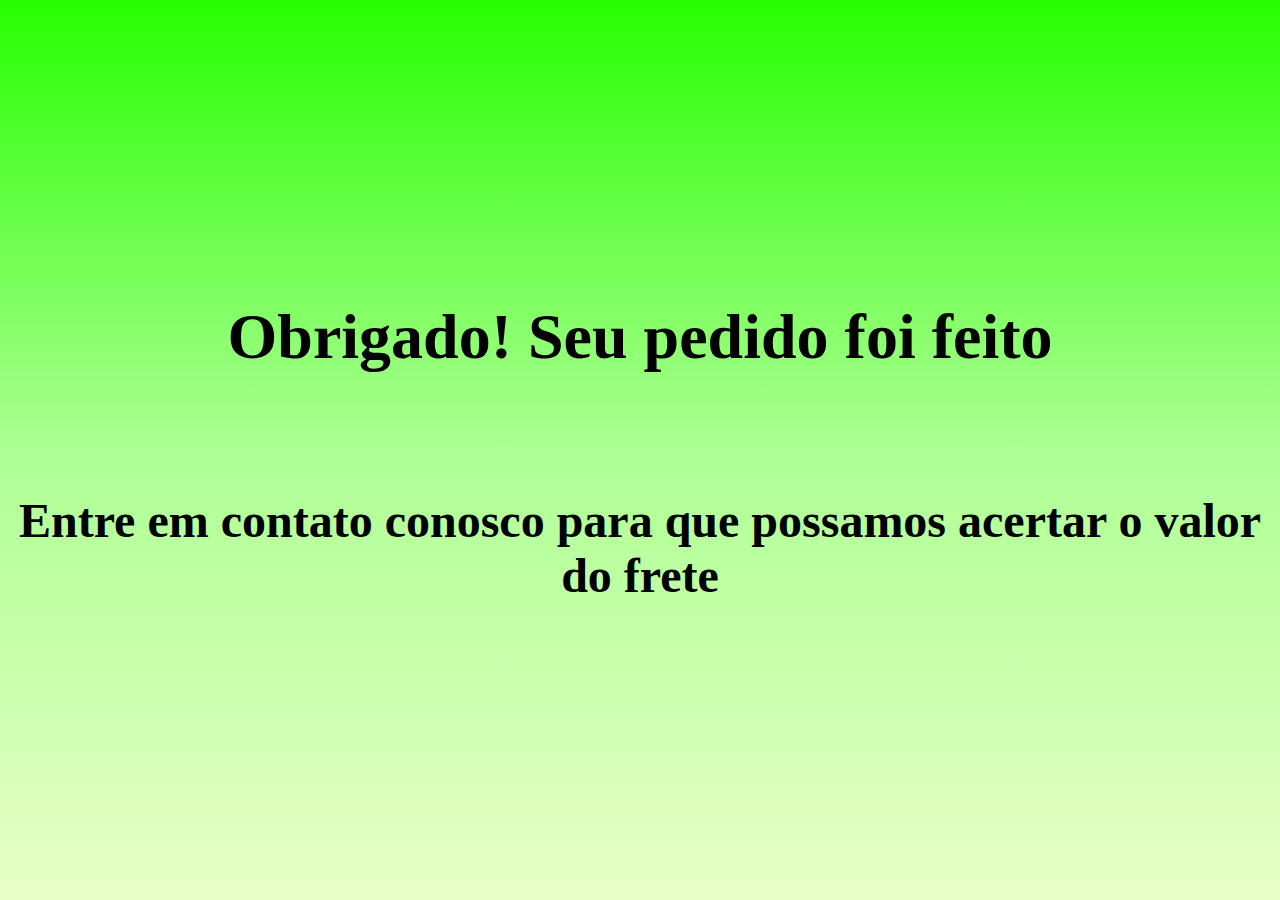
<file: obrigado.html>
<!DOCTYPE html>
<html lang="pt-br">
    <head>
        <title>Obrigado</title>
        <meta charset="utf-8">
        <meta name="google-site-verification" content="ntIdG-un_OoD4ynUV-PBuX0NrqsRXyJqxqc6BvtpZh4" />
        <link href="obrigado.css" type="text/css" rel="stylesheet">
    </head>
    <body>
        <font size="+3">
            <h1>Obrigado! Seu pedido foi feito</h1> <br>
            <h2>Entre em contato conosco para que possamos acertar o valor do frete</h2>
        </font>

        <script>
            setTimeout(function() {
                window.location.href = "https://www.vendasonline.x10.bz";
            }, 6000);
        </script>    
    </body>
</html>
</file>
<file: obrigado.css>
html, body {
    height: 100%;
}
html {
    display: table;
    width: 100%;
}
body {
    width: 98%;
}
body {
    display: table-cell;
    justify-content: center;
    text-align: center;
    vertical-align: middle;
    background: rgb(39,255,0);
    background: linear-gradient(180deg, rgba(39,255,0,1) 0%, rgba(173,255,148,1) 50%, rgba(231,255,198,1) 100%);
}
</file>
